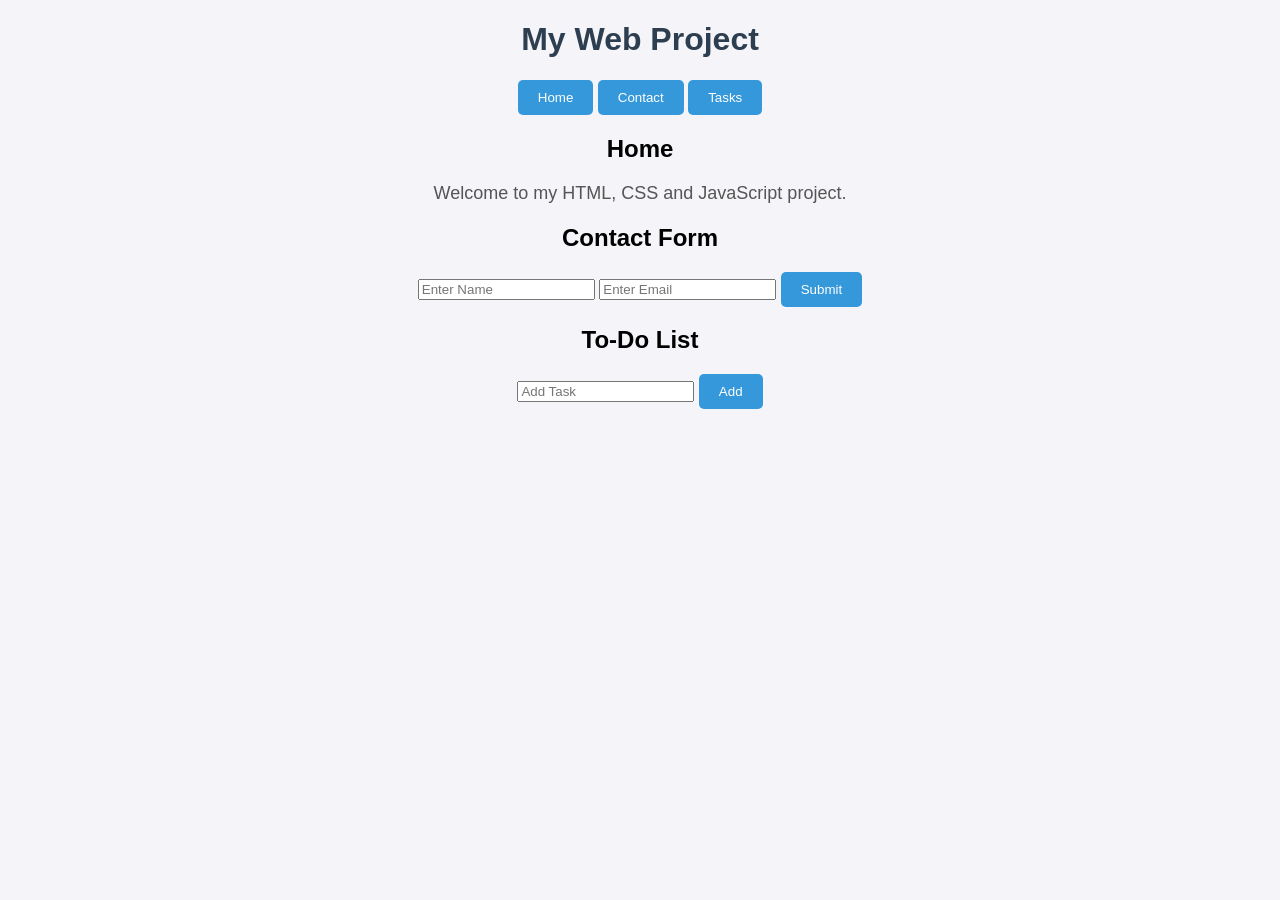
<file: index.html>
<!DOCTYPE html>
<html>
<head>
<title>My Web Project</title>
<link rel="stylesheet" href="style.css">
</head>
<body>
<header>
<h1>My Web Project</h1>
<nav>
<button onclick="showPage('home')">Home</button>
<button onclick="showPage('contact')">Contact</button>
<button onclick="showPage('tasks')">Tasks</button>
</nav>
</header>

<div id="home" class="page">
<h2>Home</h2>
<p>Welcome to my HTML, CSS and JavaScript project.</p>
</div>

<div id="contact" class="page">
<h2>Contact Form</h2>
<form id="contactForm">
<input type="text" id="name" placeholder="Enter Name">
<input type="email" id="email" placeholder="Enter Email">
<button type="submit">Submit</button>
</form>
<p id="error"></p>
</div>

<div id="tasks" class="page">
<h2>To-Do List</h2>
<input type="text" id="task" placeholder="Add Task">
<button onclick="addTask()">Add</button>
<ul id="list"></ul>
</div>

<script src="script.js"></script>
</body>
</html>
</file>
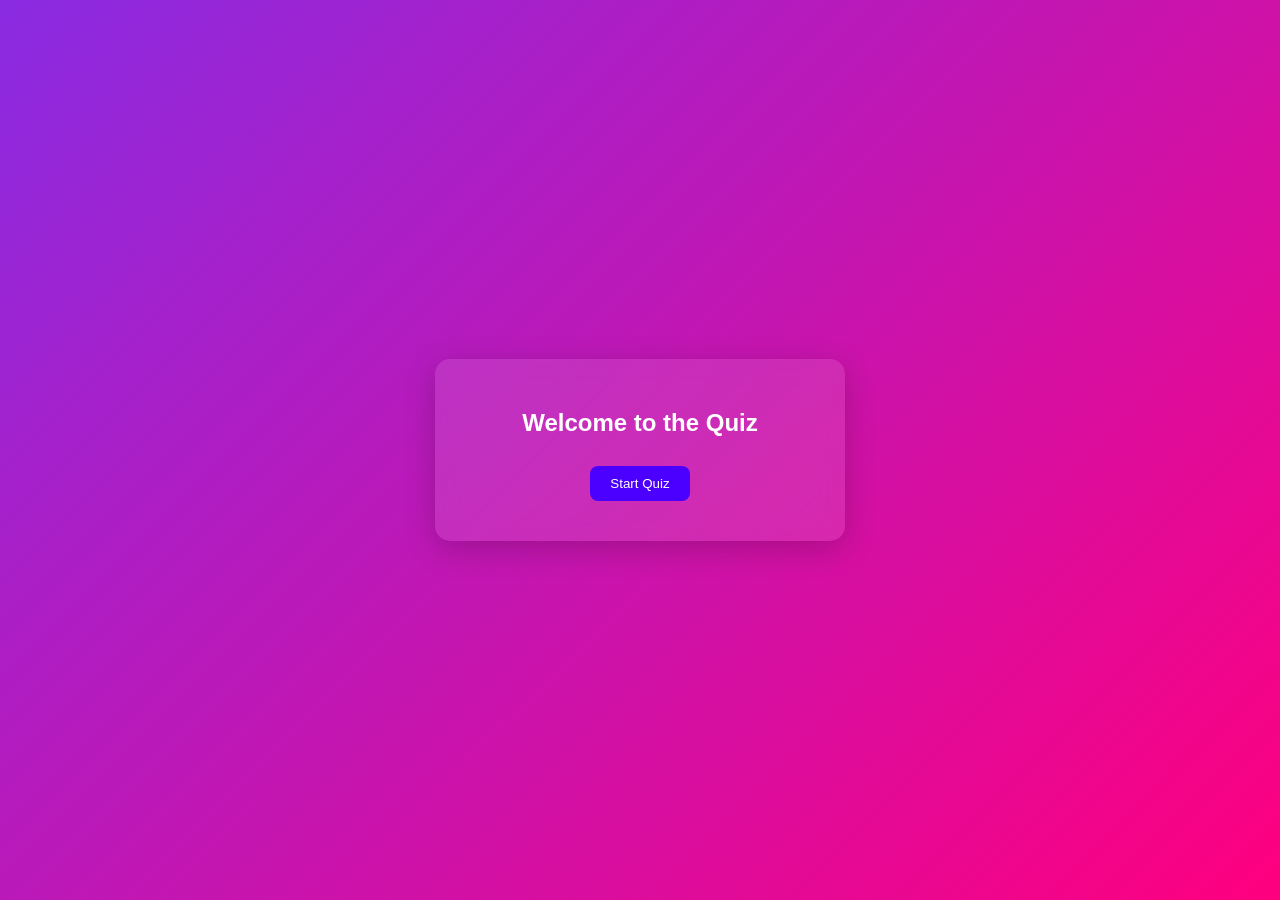
<file: TASK 3/index.html>
<!DOCTYPE html>
<html lang="en">

<head>
    <meta charset="UTF-8">
    <meta name="viewport" content="width=device-width, initial-scale=1.0">
    <title>Quiz App</title>
    <link rel="stylesheet" href="style.css">
</head>

<body>
    <div class="quiz-container">
        <div id="home-box" class="card">
            <h2>Welcome to the Quiz</h2>
            <button id="startBtn">Start Quiz</button>
        </div>
        <div id="quiz-box" class="card hidden">
            <h2 id="question"></h2>
            <div id="options"></div>
            <button id="prevBtn">Previous</button>
            <button id="nextBtn">Next</button>
        </div>
        <div id="result-box" class="card hidden">
            <h2>Quiz Completed!</h2>
            <div id="circle">
                <span id="finalScore">0</span>
                <p>out of <span id="totalQuestions">0</span></p>
            </div>
            <p id="summary"></p>
            <button id="play-again">Retake Quiz</button>
        </div>
    </div>

    <script src="script.js"></script>
</body>

</html>
</file>
<file: style.css>
body {
  font-family: Arial, sans-serif;
  background-color: #f4f4f9;
  text-align: center;
  margin: 20px;
}

h1 {
  color: #2c3e50;
}

p {
  color: #555;
  font-size: 18px;
}

img {
  margin: 20px 0;
  border: 3px solid #2c3e50;
  border-radius: 8px;
}

a {
  color: #3498db;
  text-decoration: none;
}

a:hover {
  text-decoration: underline;
}

button {
  background-color: #3498db;
  color: white;
  padding: 10px 20px;
  border: none;
  border-radius: 5px;
  cursor: pointer;
}

button:hover {
  background-color: #2980b9;
}
</file>
<file: TASK 3/style.css>
body {
    font-family: 'Poppins', sans-serif;
    background: linear-gradient(135deg, #8a2be2, #ff007f);
    height: 100vh;
    display: flex;
    justify-content: center;
    align-items: center;
    color: #fff;
    margin: 0;
}

.card {
    background: rgba(255, 255, 255, 0.1);
    backdrop-filter: blur(10px);
    border-radius: 15px;
    padding: 30px;
    width: 350px;
    text-align: center;
    box-shadow: 0 8px 32px rgba(0, 0, 0, 0.2);
}

button {
    background-color: #4b00ff;
    color: white;
    border: none;
    padding: 10px 20px;
    border-radius: 8px;
    cursor: pointer;
    margin: 10px;
    transition: 0.3s;
}

button:hover {
    background-color: #6a00ff;
}

.option {
    background: rgba(255, 255, 255, 0.2);
    margin: 10px 0;
    padding: 10px;
    border-radius: 8px;
    cursor: pointer;
}

.option:hover {
    background: rgba(255, 255, 255, 0.4);
}

.hidden {
    display: none;
}

.correct {
    background-color: rgba(0, 255, 0, 0.4);
}

.wrong {
    background-color: rgba(255, 0, 0, 0.4);
}

/* Circle Score */
#circle {
    width: 120px;
    height: 120px;
    border-radius: 50%;
    background: rgba(255, 255, 255, 0.15);
    backdrop-filter: blur(10px);
    display: flex;
    flex-direction: column;
    justify-content: center;
    align-items: center;
    margin: 20px auto;
    font-size: 24px;
    font-weight: bold;
    color: #fff;
    box-shadow: 0 0 20px rgba(255, 255, 255, 0.3);
    animation: popIn 0.6s ease forwards;
}

@keyframes popIn {
    0% {
        transform: scale(0);
        opacity: 0;
    }

    100% {
        transform: scale(1);
        opacity: 1;
    }
}
</file>
